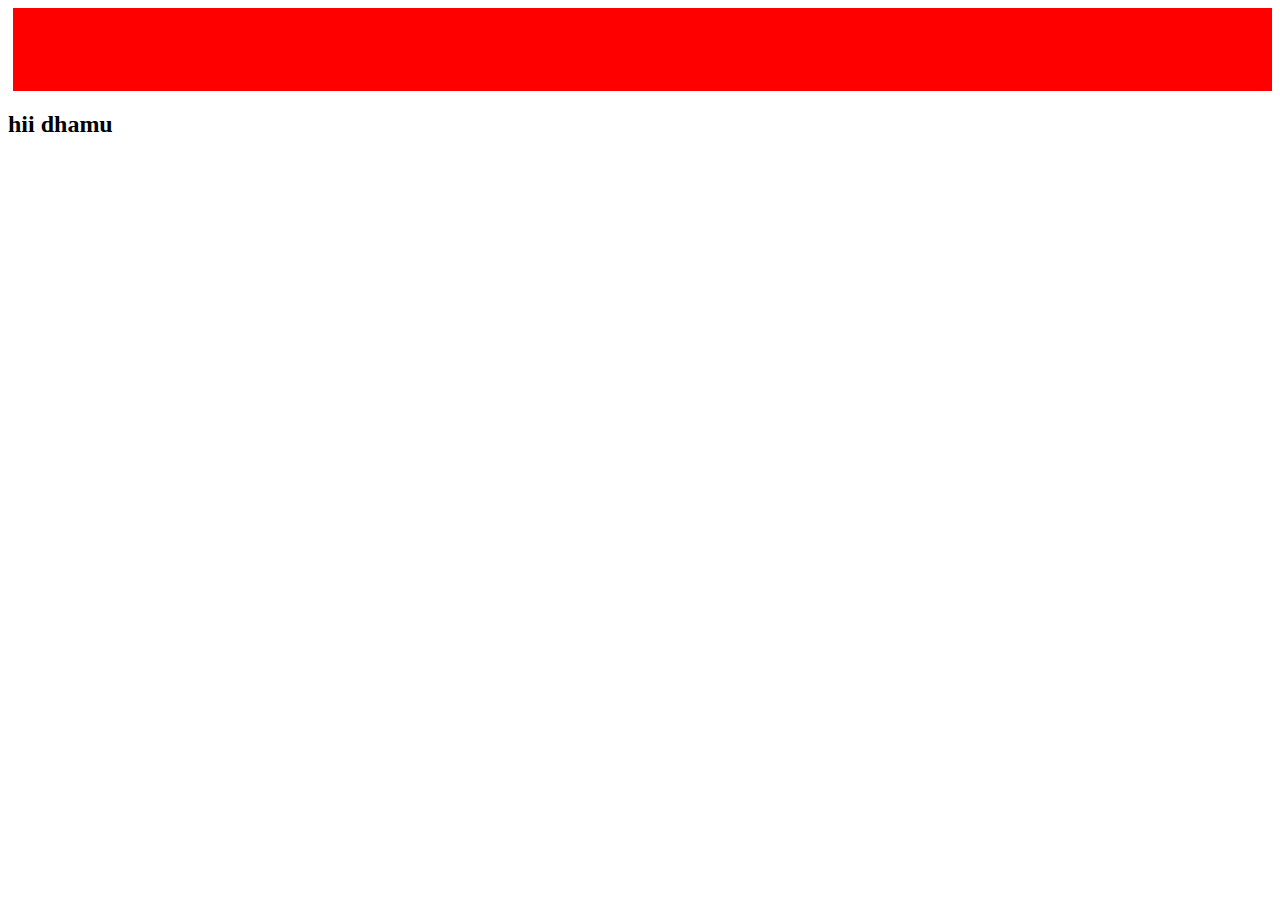
<file: index.html>
<!DOCTYPE html>
<html lang="en">
<head>
    <meta charset="UTF-8">
    <meta http-equiv="X-UA-Compatible" content="IE=edge">
    <meta name="viewport" content="width=device-width, initial-scale=1.0">
    <link rel="stylesheet" href="style.css">
    <title>Document</title>
</head>
<body>
    <h1>hello world</h1>
    <h2>hii dhamu</h2>
</body>
</html>
</file>
<file: style.css>
h1
{
    color:red;
    font-size: 20px;
    padding: 30px;
    margin: auto;
    margin-left: 5px;
    text-transform: capitalize;
    background-color: red;
}
</file>
